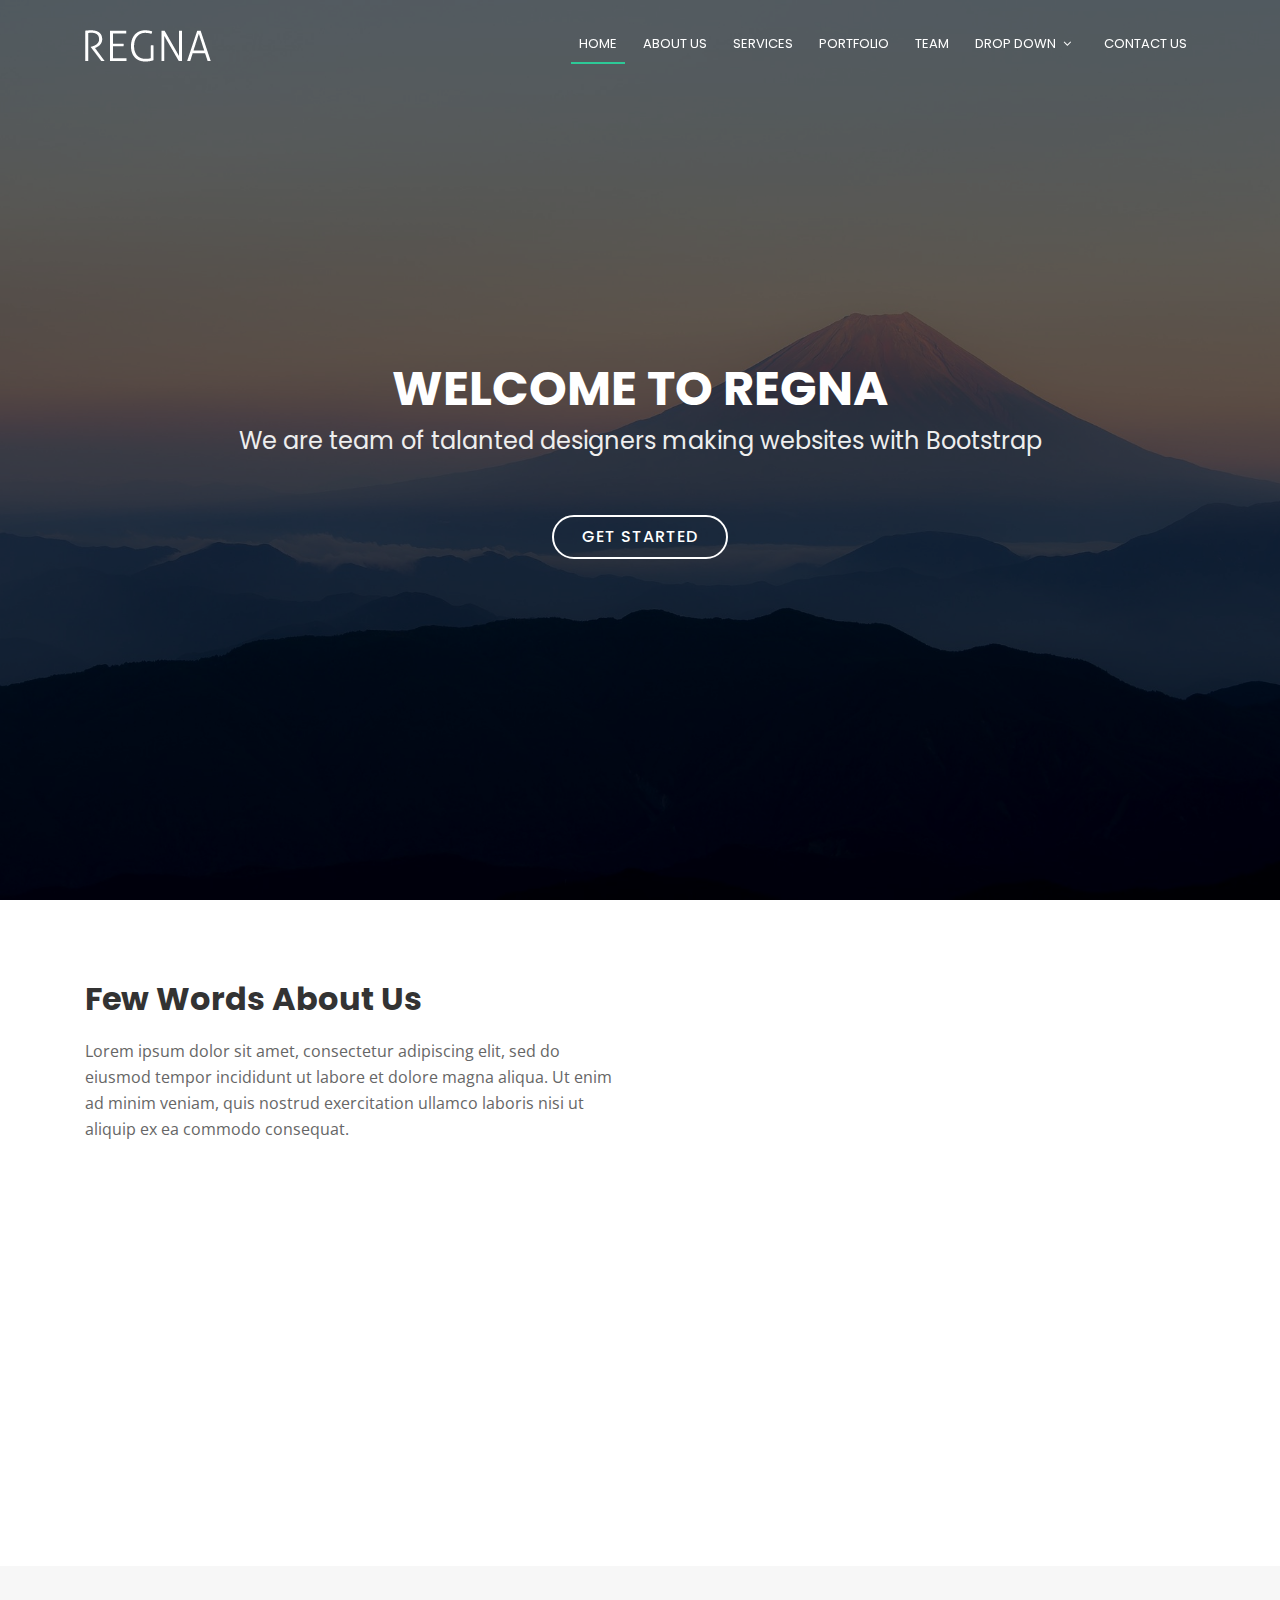
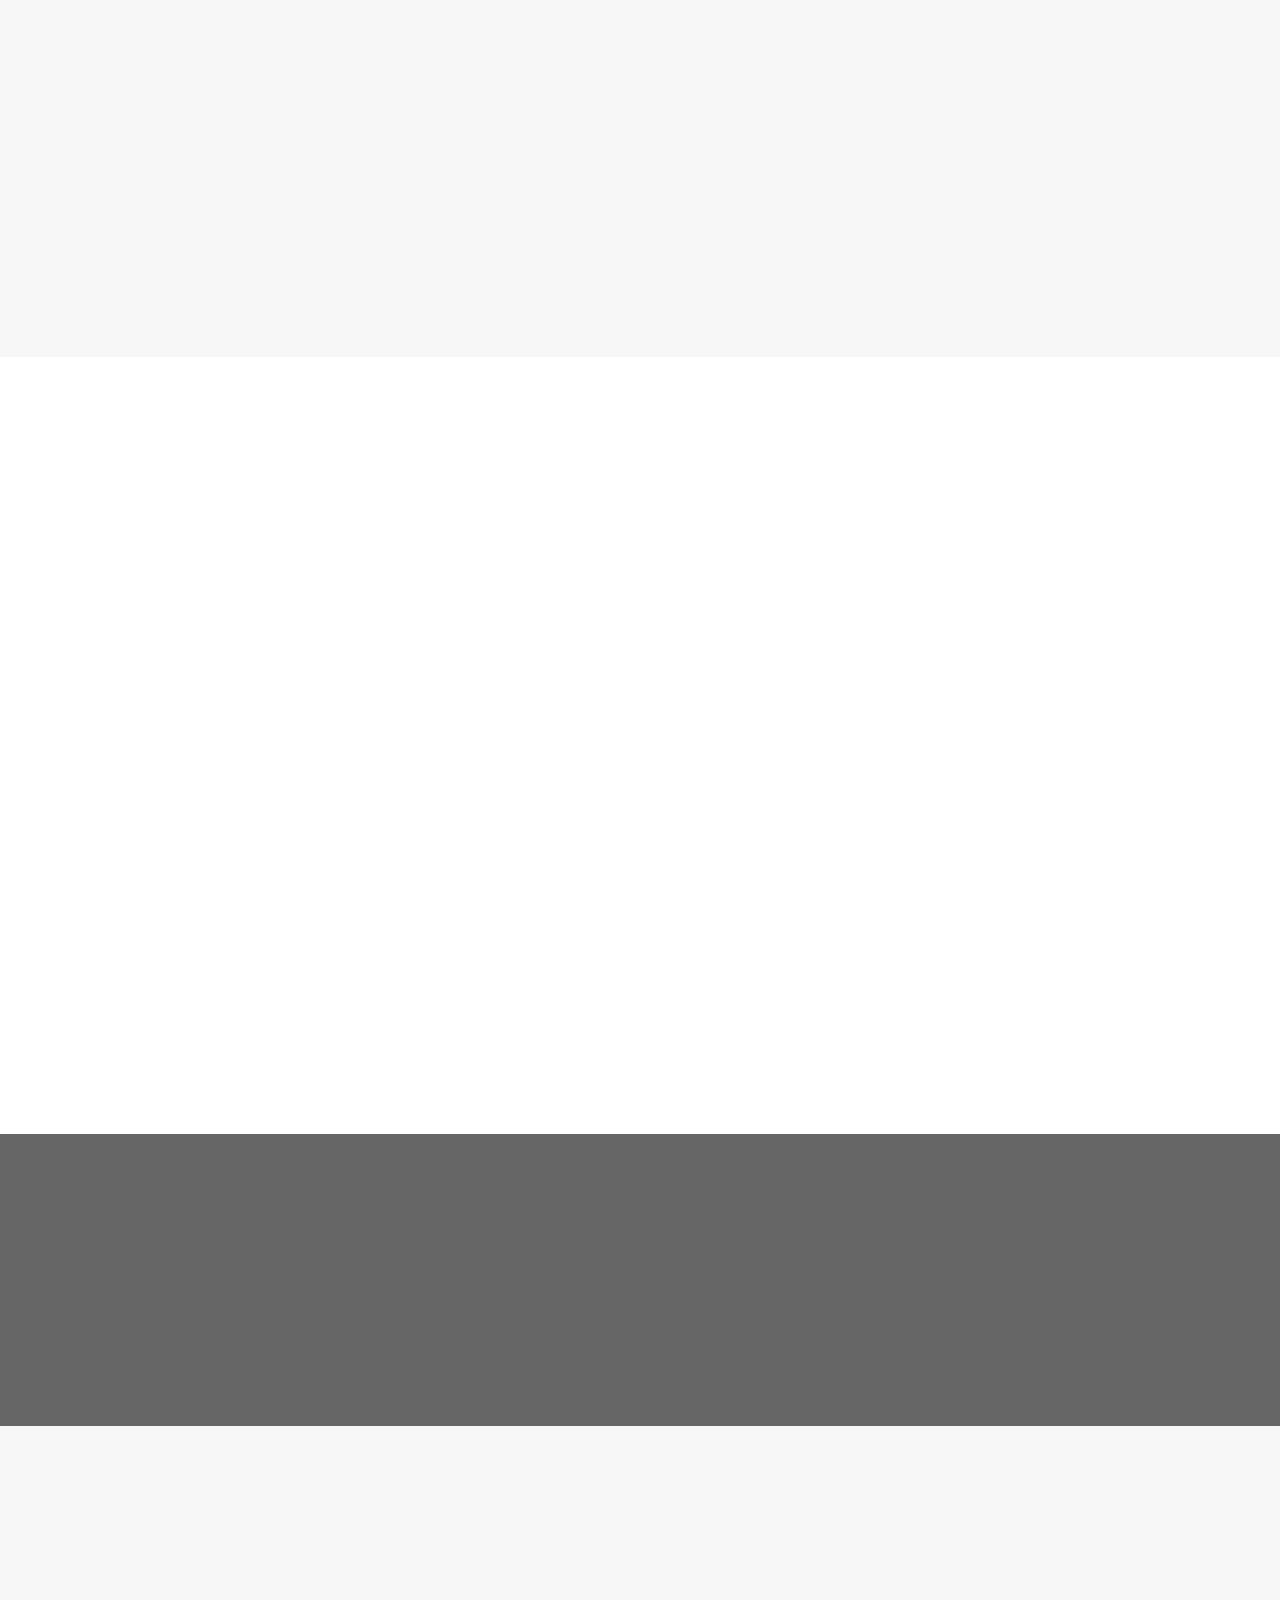
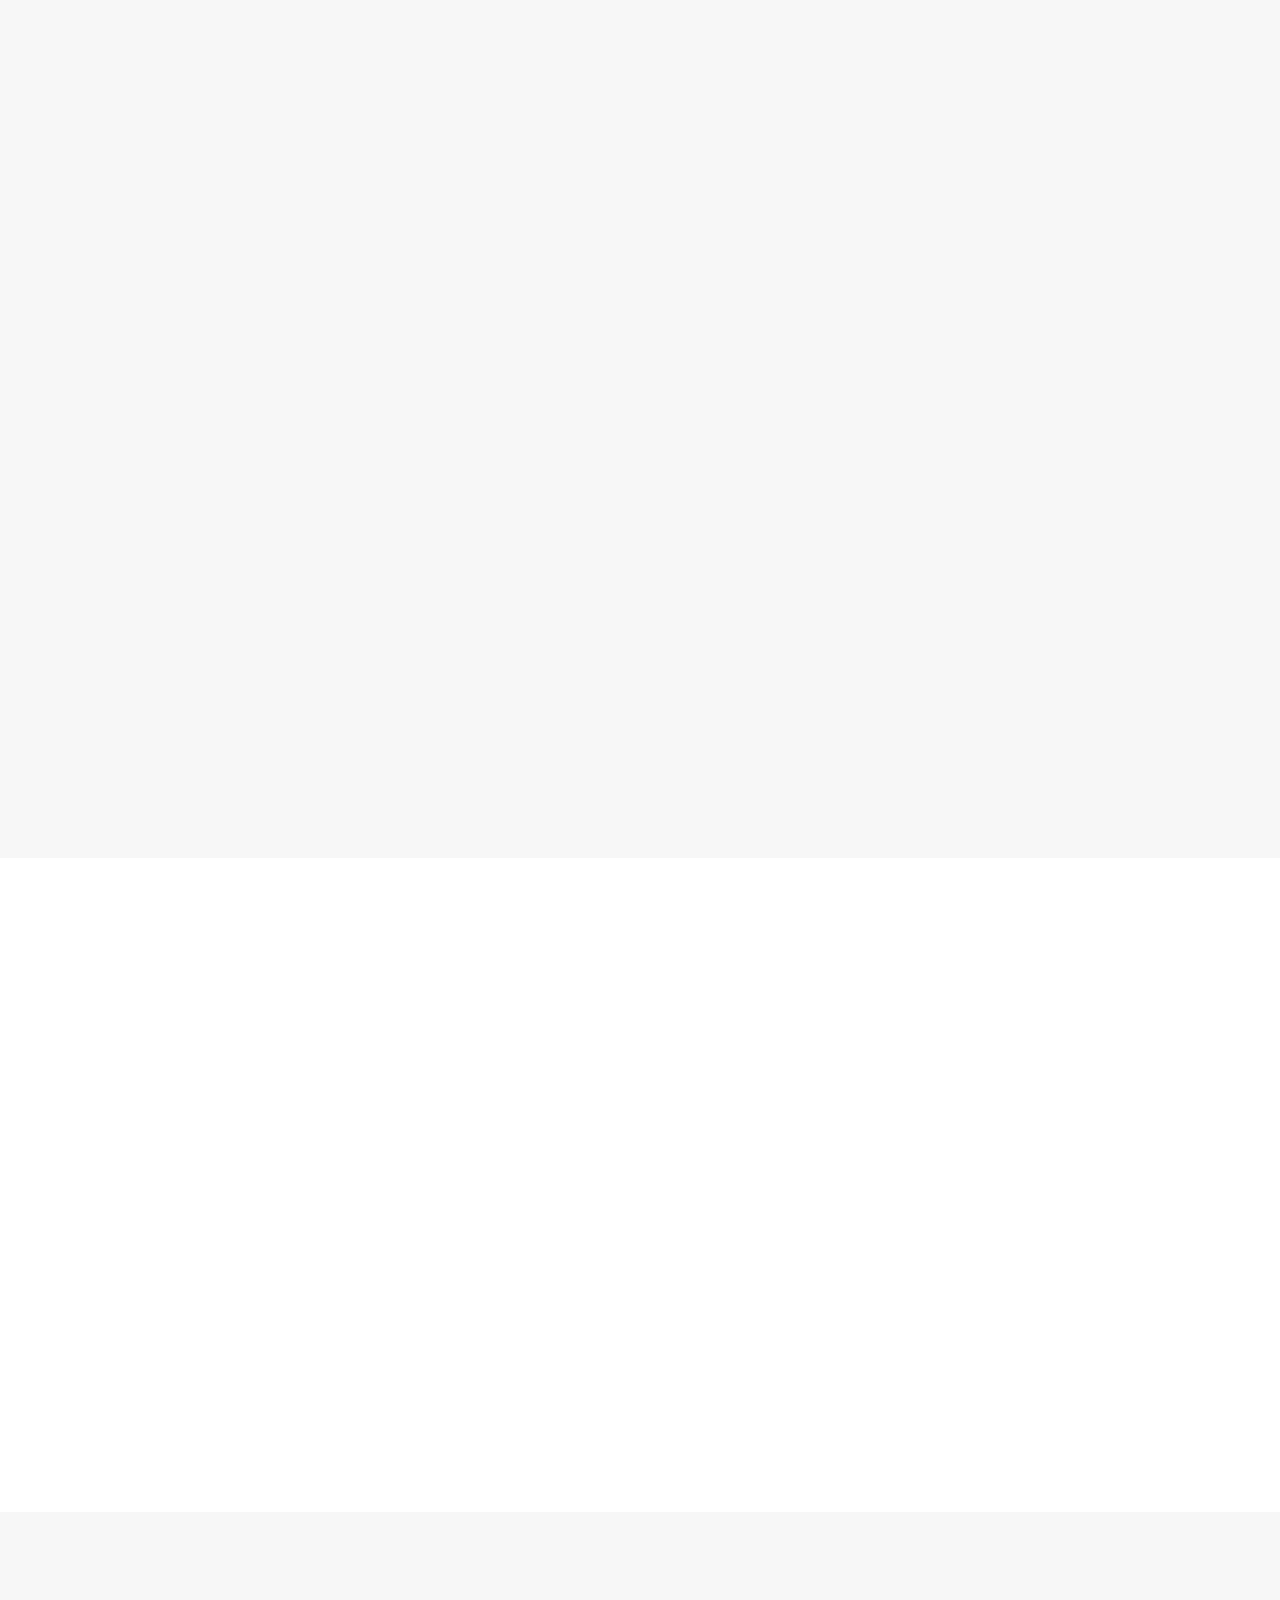
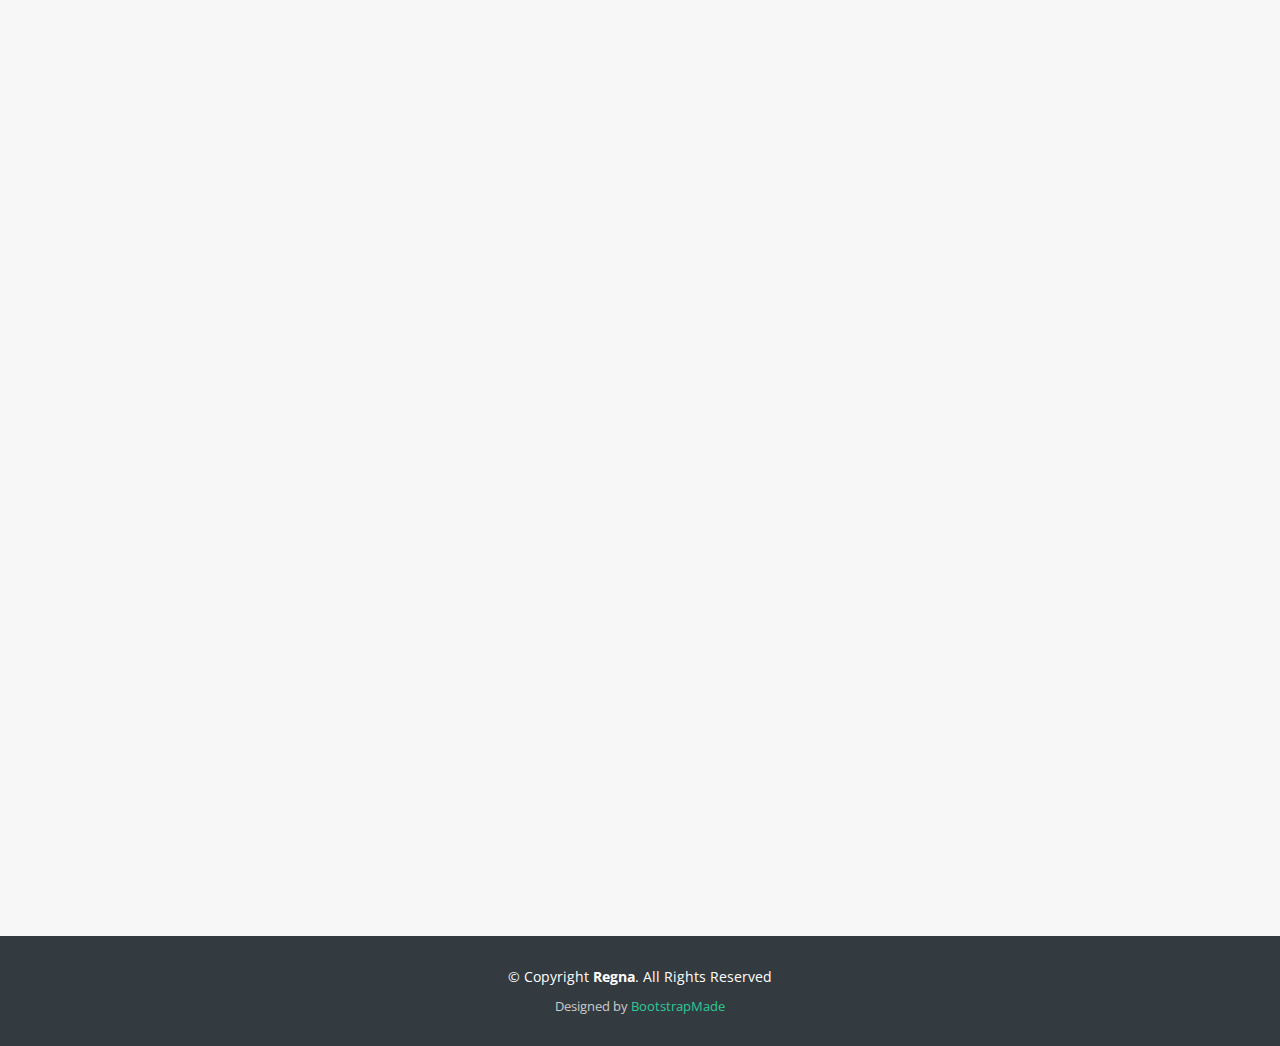
<file: SQLRegna/Regna/Regna/index.html>
<!DOCTYPE html>
<html lang="en">
<head>
  <meta charset="utf-8">
  <title>Regna Bootstrap Template</title>
  <meta content="width=device-width, initial-scale=1.0" name="viewport">
  <meta content="" name="keywords">
  <meta content="" name="description">

  <!-- Favicons -->
  <link href="img/favicon.png" rel="icon">
  <link href="img/apple-touch-icon.png" rel="apple-touch-icon">

  <!-- Google Fonts -->
  <link href="https://fonts.googleapis.com/css?family=Open+Sans:300,300i,400,400i,700,700i|Poppins:300,400,500,700" rel="stylesheet">

  <!-- Bootstrap CSS File -->
  <link href="lib/bootstrap/css/bootstrap.min.css" rel="stylesheet">

  <!-- Libraries CSS Files -->
  <link href="lib/font-awesome/css/font-awesome.min.css" rel="stylesheet">
  <link href="lib/animate/animate.min.css" rel="stylesheet">

  <!-- Main Stylesheet File -->
  <link href="css/style.css" rel="stylesheet">

  <!-- =======================================================
    Theme Name: Regna
    Theme URL: https://bootstrapmade.com/regna-bootstrap-onepage-template/
    Author: BootstrapMade.com
    License: https://bootstrapmade.com/license/
  ======================================================= -->
</head>

<body>

  <!--==========================
  Header
  ============================-->
  <header id="header">
    <div class="container">

      <div id="logo" class="pull-left">
        <a href="#hero"><img src="img/logo.png" alt="" title="" /></img></a>
        <!-- Uncomment below if you prefer to use a text logo -->
        <!--<h1><a href="#hero">Regna</a></h1>-->
      </div>

      <nav id="nav-menu-container">
        <ul class="nav-menu">
          <li class="menu-active"><a href="#hero">Home</a></li>
          <li><a href="#about">About Us</a></li>
          <li><a href="#services">Services</a></li>
          <li><a href="#portfolio">Portfolio</a></li>
          <li><a href="#team">Team</a></li>
          <li class="menu-has-children"><a href="">Drop Down</a>
            <ul>
              <li><a href="#">Drop Down 1</a></li>
              <li class="menu-has-children"><a href="#">Drop Down 2</a>
                <ul>
                  <li><a href="#">Deep Drop Down 1</a></li>
                  <li><a href="#">Deep Drop Down 2</a></li>
                  <li><a href="#">Deep Drop Down 3</a></li>
                  <li><a href="#">Deep Drop Down 4</a></li>
                  <li><a href="#">Deep Drop Down 5</a></li>
                </ul>
              </li>
              <li><a href="#">Drop Down 3</a></li>
              <li><a href="#">Drop Down 4</a></li>
              <li><a href="#">Drop Down 5</a></li>
            </ul>
          </li>
          <li><a href="#contact">Contact Us</a></li>
        </ul>
      </nav><!-- #nav-menu-container -->
    </div>
  </header><!-- #header -->

  <!--==========================
    Hero Section
  ============================-->
  <section id="hero">
    <div class="hero-container">
      <h1>Welcome to Regna</h1>
      <h2>We are team of talanted designers making websites with Bootstrap</h2>
      <a href="#about" class="btn-get-started">Get Started</a>
    </div>
  </section><!-- #hero -->

  <main id="main">

    <!--==========================
      About Us Section
    ============================-->
    <section id="about">
      <div class="container">
        <div class="row about-container">

          <div class="col-lg-6 content order-lg-1 order-2">
            <h2 class="title">Few Words About Us</h2>
            <p>
              Lorem ipsum dolor sit amet, consectetur adipiscing elit, sed do eiusmod tempor incididunt ut labore et dolore magna aliqua. Ut enim ad minim veniam, quis nostrud exercitation ullamco laboris nisi ut aliquip ex ea commodo consequat.
            </p>

            <div class="icon-box wow fadeInUp">
              <div class="icon"><i class="fa fa-shopping-bag"></i></div>
              <h4 class="title"><a href="">Eiusmod Tempor</a></h4>
              <p class="description">Et harum quidem rerum facilis est et expedita distinctio. Nam libero tempore, cum soluta nobis est eligendi</p>
            </div>

            <div class="icon-box wow fadeInUp" data-wow-delay="0.2s">
              <div class="icon"><i class="fa fa-photo"></i></div>
              <h4 class="title"><a href="">Magni Dolores</a></h4>
              <p class="description">Excepteur sint occaecat cupidatat non proident, sunt in culpa qui officia deserunt mollit anim id est laborum</p>
            </div>

            <div class="icon-box wow fadeInUp" data-wow-delay="0.4s">
              <div class="icon"><i class="fa fa-bar-chart"></i></div>
              <h4 class="title"><a href="">Dolor Sitema</a></h4>
              <p class="description">Minim veniam, quis nostrud exercitation ullamco laboris nisi ut aliquip ex ea commodo consequat tarad limino ata</p>
            </div>

          </div>

          <div class="col-lg-6 background order-lg-2 order-1 wow fadeInRight"></div>
        </div>

      </div>
    </section><!-- #about -->

    <!--==========================
      Facts Section
    ============================-->
    <section id="facts">
      <div class="container wow fadeIn">
        <div class="section-header">
          <h3 class="section-title">Facts</h3>
          <p class="section-description">Sed ut perspiciatis unde omnis iste natus error sit voluptatem accusantium doloremque</p>
        </div>
        <div class="row counters">

  				<div class="col-lg-3 col-6 text-center">
            <span data-toggle="counter-up">232</span>
            <p>Clients</p>
  				</div>

          <div class="col-lg-3 col-6 text-center">
            <span data-toggle="counter-up">521</span>
            <p>Projects</p>
  				</div>

          <div class="col-lg-3 col-6 text-center">
            <span data-toggle="counter-up">1,463</span>
            <p>Hours Of Support</p>
  				</div>

          <div class="col-lg-3 col-6 text-center">
            <span data-toggle="counter-up">15</span>
            <p>Hard Workers</p>
  				</div>

  			</div>

      </div>
    </section><!-- #facts -->

    <!--==========================
      Services Section
    ============================-->
    <section id="services">
      <div class="container wow fadeIn">
        <div class="section-header">
          <h3 class="section-title">Services</h3>
          <p class="section-description">Sed ut perspiciatis unde omnis iste natus error sit voluptatem accusantium doloremque</p>
        </div>
        <div class="row">
          <div class="col-lg-4 col-md-6 wow fadeInUp" data-wow-delay="0.2s">
            <div class="box">
              <div class="icon"><a href=""><i class="fa fa-desktop"></i></a></div>
              <h4 class="title"><a href="">Lorem Ipsum</a></h4>
              <p class="description">Voluptatum deleniti atque corrupti quos dolores et quas molestias excepturi sint occaecati cupiditate non provident</p>
            </div>
          </div>
          <div class="col-lg-4 col-md-6 wow fadeInUp" data-wow-delay="0.4s">
            <div class="box">
              <div class="icon"><a href=""><i class="fa fa-bar-chart"></i></a></div>
              <h4 class="title"><a href="">Dolor Sitema</a></h4>
              <p class="description">Minim veniam, quis nostrud exercitation ullamco laboris nisi ut aliquip ex ea commodo consequat tarad limino ata</p>
            </div>
          </div>
          <div class="col-lg-4 col-md-6 wow fadeInUp" data-wow-delay="0.6s">
            <div class="box">
              <div class="icon"><a href=""><i class="fa fa-paper-plane"></i></a></div>
              <h4 class="title"><a href="">Sed ut perspiciatis</a></h4>
              <p class="description">Duis aute irure dolor in reprehenderit in voluptate velit esse cillum dolore eu fugiat nulla pariatur</p>
            </div>
          </div>

          <div class="col-lg-4 col-md-6 wow fadeInUp" data-wow-delay="0.2s">
            <div class="box">
              <div class="icon"><a href=""><i class="fa fa-photo"></i></a></div>
              <h4 class="title"><a href="">Magni Dolores</a></h4>
              <p class="description">Excepteur sint occaecat cupidatat non proident, sunt in culpa qui officia deserunt mollit anim id est laborum</p>
            </div>
          </div>
          <div class="col-lg-4 col-md-6 wow fadeInUp" data-wow-delay="0.4s">
            <div class="box">
              <div class="icon"><a href=""><i class="fa fa-road"></i></a></div>
              <h4 class="title"><a href="">Nemo Enim</a></h4>
              <p class="description">At vero eos et accusamus et iusto odio dignissimos ducimus qui blanditiis praesentium voluptatum deleniti atque</p>
            </div>
          </div>
          <div class="col-lg-4 col-md-6 wow fadeInUp" data-wow-delay="0.6s">
            <div class="box">
              <div class="icon"><a href=""><i class="fa fa-shopping-bag"></i></a></div>
              <h4 class="title"><a href="">Eiusmod Tempor</a></h4>
              <p class="description">Et harum quidem rerum facilis est et expedita distinctio. Nam libero tempore, cum soluta nobis est eligendi</p>
            </div>
          </div>
        </div>

      </div>
    </section><!-- #services -->

    <!--==========================
    Call To Action Section
    ============================-->
    <section id="call-to-action">
      <div class="container wow fadeIn">
        <div class="row">
          <div class="col-lg-9 text-center text-lg-left">
            <h3 class="cta-title">Call To Action</h3>
            <p class="cta-text"> Duis aute irure dolor in reprehenderit in voluptate velit esse cillum dolore eu fugiat nulla pariatur. Excepteur sint occaecat cupidatat non proident, sunt in culpa qui officia deserunt mollit anim id est laborum.</p>
          </div>
          <div class="col-lg-3 cta-btn-container text-center">
            <a class="cta-btn align-middle" href="#">Call To Action</a>
          </div>
        </div>

      </div>
    </section><!-- #call-to-action -->

    <!--==========================
      Portfolio Section
    ============================-->
    <section id="portfolio">
      <div class="container wow fadeInUp">
        <div class="section-header">
          <h3 class="section-title">Portfolio</h3>
          <p class="section-description">Sed ut perspiciatis unde omnis iste natus error sit voluptatem accusantium doloremque</p>
        </div>
        <div class="row">

          <div class="col-lg-12">
            <ul id="portfolio-flters">
              <li data-filter=".filter-app, .filter-card, .filter-logo, .filter-web" class="filter-active">All</li>
              <li data-filter=".filter-app">App</li>
              <li data-filter=".filter-card">Card</li>
              <li data-filter=".filter-logo">Logo</li>
              <li data-filter=".filter-web">Web</li>
            </ul>
          </div>
        </div>

        <div class="row" id="portfolio-wrapper">
          <div class="col-lg-3 col-md-6 portfolio-item filter-app">
            <a href="">
              <img src="img/portfolio/app1.jpg" alt="">
              <div class="details">
                <h4>App 1</h4>
                <span>Alored dono par</span>
              </div>
            </a>
          </div>

          <div class="col-lg-3 col-md-6 portfolio-item filter-web">
            <a href="">
              <img src="img/portfolio/web2.jpg" alt="">
              <div class="details">
                <h4>Web 2</h4>
                <span>Alored dono par</span>
              </div>
            </a>
          </div>

          <div class="col-lg-3 col-md-6 portfolio-item filter-app">
            <a href="">
              <img src="img/portfolio/app3.jpg" alt="">
              <div class="details">
                <h4>App 3</h4>
                <span>Alored dono par</span>
              </div>
            </a>
          </div>

          <div class="col-lg-3 col-md-6 portfolio-item filter-card">
            <a href="">
              <img src="img/portfolio/card1.jpg" alt="">
              <div class="details">
                <h4>Card 1</h4>
                <span>Alored dono par</span>
              </div>
            </a>
          </div>

          <div class="col-lg-3 col-md-6 portfolio-item filter-card">
            <a href="">
              <img src="img/portfolio/card2.jpg" alt="">
              <div class="details">
                <h4>Card 2</h4>
                <span>Alored dono par</span>
              </div>
            </a>
          </div>

          <div class="col-lg-3 col-md-6 portfolio-item filter-web">
            <a href="">
              <img src="img/portfolio/web3.jpg" alt="">
              <div class="details">
                <h4>Web 3</h4>
                <span>Alored dono par</span>
              </div>
            </a>
          </div>

          <div class="col-lg-3 col-md-6 portfolio-item filter-card">
            <a href="">
              <img src="img/portfolio/card3.jpg" alt="">
              <div class="details">
                <h4>Card 3</h4>
                <span>Alored dono par</span>
              </div>
            </a>
          </div>

          <div class="col-lg-3 col-md-6 portfolio-item filter-app">
            <a href="">
              <img src="img/portfolio/app2.jpg" alt="">
              <div class="details">
                <h4>App 2</h4>
                <span>Alored dono par</span>
              </div>
            </a>
          </div>

          <div class="col-lg-3 col-md-6 portfolio-item filter-logo">
            <a href="">
              <img src="img/portfolio/logo1.jpg" alt="">
              <div class="details">
                <h4>Logo 1</h4>
                <span>Alored dono par</span>
              </div>
            </a>
          </div>

          <div class="col-lg-3 col-md-6 portfolio-item filter-logo">
            <a href="">
              <img src="img/portfolio/logo3.jpg" alt="">
              <div class="details">
                <h4>Logo 3</h4>
                <span>Alored dono par</span>
              </div>
            </a>
          </div>

          <div class="col-lg-3 col-md-6 portfolio-item filter-web">
            <a href="">
              <img src="img/portfolio/web1.jpg" alt="">
              <div class="details">
                <h4>Web 1</h4>
                <span>Alored dono par</span>
              </div>
            </a>
          </div>

          <div class="col-lg-3 col-md-6 portfolio-item filter-logo">
            <a href="">
              <img src="img/portfolio/logo2.jpg" alt="">
              <div class="details">
                <h4>Logo 2</h4>
                <span>Alored dono par</span>
              </div>
            </a>
          </div>

        </div>

      </div>
    </section><!-- #portfolio -->

    <!--==========================
      Team Section
    ============================-->
    <section id="team">
      <div class="container wow fadeInUp">
        <div class="section-header">
          <h3 class="section-title">Team</h3>
          <p class="section-description">Sed ut perspiciatis unde omnis iste natus error sit voluptatem accusantium doloremque</p>
        </div>
        <div class="row">
          <div class="col-lg-3 col-md-6">
            <div class="member">
              <div class="pic"><img src="img/team-1.jpg" alt=""></div>
              <h4>Walter White</h4>
              <span>Chief Executive Officer</span>
              <div class="social">
                <a href=""><i class="fa fa-twitter"></i></a>
                <a href=""><i class="fa fa-facebook"></i></a>
                <a href=""><i class="fa fa-google-plus"></i></a>
                <a href=""><i class="fa fa-linkedin"></i></a>
              </div>
            </div>
          </div>

          <div class="col-lg-3 col-md-6">
            <div class="member">
              <div class="pic"><img src="img/team-2.jpg" alt=""></div>
              <h4>Sarah Jhinson</h4>
              <span>Product Manager</span>
              <div class="social">
                <a href=""><i class="fa fa-twitter"></i></a>
                <a href=""><i class="fa fa-facebook"></i></a>
                <a href=""><i class="fa fa-google-plus"></i></a>
                <a href=""><i class="fa fa-linkedin"></i></a>
              </div>
            </div>
          </div>

          <div class="col-lg-3 col-md-6">
            <div class="member">
              <div class="pic"><img src="img/team-3.jpg" alt=""></div>
              <h4>William Anderson</h4>
              <span>CTO</span>
              <div class="social">
                <a href=""><i class="fa fa-twitter"></i></a>
                <a href=""><i class="fa fa-facebook"></i></a>
                <a href=""><i class="fa fa-google-plus"></i></a>
                <a href=""><i class="fa fa-linkedin"></i></a>
              </div>
            </div>
          </div>

          <div class="col-lg-3 col-md-6">
            <div class="member">
              <div class="pic"><img src="img/team-4.jpg" alt=""></div>
              <h4>Amanda Jepson</h4>
              <span>Accountant</span>
              <div class="social">
                <a href=""><i class="fa fa-twitter"></i></a>
                <a href=""><i class="fa fa-facebook"></i></a>
                <a href=""><i class="fa fa-google-plus"></i></a>
                <a href=""><i class="fa fa-linkedin"></i></a>
              </div>
            </div>
          </div>
        </div>

      </div>
    </section><!-- #team -->

    <!--==========================
      Contact Section
    ============================-->
    <section id="contact">
      <div class="container wow fadeInUp">
        <div class="section-header">
          <h3 class="section-title">Contact</h3>
          <p class="section-description">Sed ut perspiciatis unde omnis iste natus error sit voluptatem accusantium doloremque</p>
        </div>
      </div>

      <!-- Uncomment below if you wan to use dynamic maps -->
      <iframe src="https://www.google.com/maps/embed?pb=!1m18!1m12!1m3!1d22864.11283411948!2d-73.96468908098944!3d40.630720240038435!2m3!1f0!2f0!3f0!3m2!1i1024!2i768!4f13.1!3m3!1m2!1s0x89c24fa5d33f083b%3A0xc80b8f06e177fe62!2sNew+York%2C+NY%2C+USA!5e0!3m2!1sen!2sbg!4v1540447494452" width="100%" height="380" frameborder="0" style="border:0" allowfullscreen></iframe>

      <div class="container wow fadeInUp mt-5">
        <div class="row justify-content-center">

          <div class="col-lg-3 col-md-4">

            <div class="info">
              <div>
                <i class="fa fa-map-marker"></i>
                <p>A108 Adam Street<br>New York, NY 535022</p>
              </div>

              <div>
                <i class="fa fa-envelope"></i>
                <p>info@example.com</p>
              </div>

              <div>
                <i class="fa fa-phone"></i>
                <p>+1 5589 55488 55s</p>
              </div>
            </div>

            <div class="social-links">
              <a href="#" class="twitter"><i class="fa fa-twitter"></i></a>
              <a href="#" class="facebook"><i class="fa fa-facebook"></i></a>
              <a href="#" class="instagram"><i class="fa fa-instagram"></i></a>
              <a href="#" class="google-plus"><i class="fa fa-google-plus"></i></a>
              <a href="#" class="linkedin"><i class="fa fa-linkedin"></i></a>
            </div>

          </div>

          <div class="col-lg-5 col-md-8">
            <div class="form">
              <div id="sendmessage">Your message has been sent. Thank you!</div>
              <div id="errormessage"></div>
              <form action="" method="post" role="form" class="contactForm">
                <div class="form-group">
                  <input type="text" name="name" class="form-control" id="name" placeholder="Your Name" data-rule="minlen:4" data-msg="Please enter at least 4 chars" />
                  <div class="validation"></div>
                </div>
                <div class="form-group">
                  <input type="email" class="form-control" name="email" id="email" placeholder="Your Email" data-rule="email" data-msg="Please enter a valid email" />
                  <div class="validation"></div>
                </div>
                <div class="form-group">
                  <input type="text" class="form-control" name="subject" id="subject" placeholder="Subject" data-rule="minlen:4" data-msg="Please enter at least 8 chars of subject" />
                  <div class="validation"></div>
                </div>
                <div class="form-group">
                  <textarea class="form-control" name="message" rows="5" data-rule="required" data-msg="Please write something for us" placeholder="Message"></textarea>
                  <div class="validation"></div>
                </div>
                <div class="text-center"><button type="submit">Send Message</button></div>
              </form>
            </div>
          </div>

        </div>

      </div>
    </section><!-- #contact -->

  </main>

  <!--==========================
    Footer
  ============================-->
  <footer id="footer">
    <div class="footer-top">
      <div class="container">

      </div>
    </div>

    <div class="container">
      <div class="copyright">
        &copy; Copyright <strong>Regna</strong>. All Rights Reserved
      </div>
      <div class="credits">
        <!--
          All the links in the footer should remain intact.
          You can delete the links only if you purchased the pro version.
          Licensing information: https://bootstrapmade.com/license/
          Purchase the pro version with working PHP/AJAX contact form: https://bootstrapmade.com/buy/?theme=Regna
        -->
        Designed by <a href="https://bootstrapmade.com/">BootstrapMade</a>
      </div>
    </div>
  </footer><!-- #footer -->

  <a href="#" class="back-to-top"><i class="fa fa-chevron-up"></i></a>

  <!-- JavaScript Libraries -->
  <script src="lib/jquery/jquery.min.js"></script>
  <script src="lib/jquery/jquery-migrate.min.js"></script>
  <script src="lib/bootstrap/js/bootstrap.bundle.min.js"></script>
  <script src="lib/easing/easing.min.js"></script>
  <script src="lib/wow/wow.min.js"></script>
  <script src="lib/waypoints/waypoints.min.js"></script>
  <script src="lib/counterup/counterup.min.js"></script>
  <script src="lib/superfish/hoverIntent.js"></script>
  <script src="lib/superfish/superfish.min.js"></script>

  <!-- Contact Form JavaScript File -->
  <script src="contactform/contactform.js"></script>

  <!-- Template Main Javascript File -->
  <script src="js/main.js"></script>

</body>
</html>
</file>
<file: SQLRegna/Regna/Regna/css/style.css>
/*
  Theme Name: Regna
  Theme URL: https://bootstrapmade.com/regna-bootstrap-onepage-template/
  Author: BootstrapMade.com
  License: https://bootstrapmade.com/license/
*/
/*--------------------------------------------------------------
# General
--------------------------------------------------------------*/
body {
  background: #fff;
  color: #666666;
  font-family: "Open Sans", sans-serif;
}

a {
  color: #2dc997;
}

a:hover, a:active, a:focus {
  color: #2dca98;
  outline: none;
  text-decoration: none;
}

p {
  padding: 0;
  margin: 0 0 30px 0;
}

h1, h2, h3, h4, h5, h6 {
  font-family: "Poppins", sans-serif;
  font-weight: 400;
  margin: 0 0 20px 0;
  padding: 0;
}

/* Prelaoder */
#preloader {
  position: fixed;
  left: 0;
  top: 0;
  z-index: 999;
  width: 100%;
  height: 100%;
  overflow: visible;
  background: #fff url("../img/preloader.svg") no-repeat center center;
}

/* Back to top button */
.back-to-top {
  position: fixed;
  display: none;
  background: rgba(0, 0, 0, 0.2);
  color: #fff;
  padding: 6px 12px 9px 12px;
  font-size: 16px;
  border-radius: 2px;
  right: 15px;
  bottom: 15px;
  transition: background 0.5s;
}

@media (max-width: 768px) {
  .back-to-top {
    bottom: 15px;
  }
}

.back-to-top:focus {
  background: rgba(0, 0, 0, 0.2);
  color: #fff;
  outline: none;
}

.back-to-top:hover {
  background: #2dc997;
  color: #fff;
}

/*--------------------------------------------------------------
# Header
--------------------------------------------------------------*/
#header {
  padding: 30px 0;
  height: 92px;
  position: fixed;
  left: 0;
  top: 0;
  right: 0;
  transition: all 0.5s;
  z-index: 997;
}

#header #logo {
  float: left;
}

#header #logo h1 {
  font-size: 36px;
  margin: 0;
  padding: 6px 0;
  line-height: 1;
  font-family: "Poppins", sans-serif;
  font-weight: 700;
  letter-spacing: 3px;
  text-transform: uppercase;
}

#header #logo h1 a, #header #logo h1 a:hover {
  color: #fff;
}

#header #logo img {
  padding: 0;
  margin: 0;
}

@media (max-width: 768px) {
  #header #logo h1 {
    font-size: 26px;
  }
  #header #logo img {
    max-height: 40px;
  }
}

#header.header-fixed {
  background: rgba(52, 59, 64, 0.9);
  padding: 20px 0;
  height: 72px;
  transition: all 0.5s;
}

/*--------------------------------------------------------------
# Hero Section
--------------------------------------------------------------*/
#hero {
  width: 100%;
  height: 100vh;
  background: url(../img/hero-bg.jpg) top center;
  background-size: cover;
  position: relative;
}

@media (min-width: 1024px) {
  #hero {
    background-attachment: fixed;
  }
}

#hero:before {
  content: "";
  background: rgba(0, 0, 0, 0.6);
  position: absolute;
  bottom: 0;
  top: 0;
  left: 0;
  right: 0;
}

#hero .hero-container {
  position: absolute;
  bottom: 0;
  top: 0;
  left: 0;
  right: 0;
  display: flex;
  justify-content: center;
  align-items: center;
  flex-direction: column;
  text-align: center;
}

#hero h1 {
  margin: 30px 0 10px 0;
  font-size: 48px;
  font-weight: 700;
  line-height: 56px;
  text-transform: uppercase;
  color: #fff;
}

@media (max-width: 768px) {
  #hero h1 {
    font-size: 28px;
    line-height: 36px;
  }
}

#hero h2 {
  color: #eee;
  margin-bottom: 50px;
  font-size: 24px;
}

@media (max-width: 768px) {
  #hero h2 {
    font-size: 18px;
    line-height: 24px;
    margin-bottom: 30px;
  }
}

#hero .btn-get-started {
  font-family: "Poppins", sans-serif;
  text-transform: uppercase;
  font-weight: 500;
  font-size: 16px;
  letter-spacing: 1px;
  display: inline-block;
  padding: 8px 28px;
  border-radius: 50px;
  transition: 0.5s;
  margin: 10px;
  border: 2px solid #fff;
  color: #fff;
}

#hero .btn-get-started:hover {
  background: #2dc997;
  border: 2px solid #2dc997;
}

/*--------------------------------------------------------------
# Navigation Menu
--------------------------------------------------------------*/
/* Nav Menu Essentials */
.nav-menu, .nav-menu * {
  margin: 0;
  padding: 0;
  list-style: none;
}

.nav-menu ul {
  position: absolute;
  display: none;
  top: 100%;
  left: 0;
  z-index: 99;
}

.nav-menu li {
  position: relative;
  white-space: nowrap;
}

.nav-menu > li {
  float: left;
}

.nav-menu li:hover > ul,
.nav-menu li.sfHover > ul {
  display: block;
}

.nav-menu ul ul {
  top: 0;
  left: 100%;
}

.nav-menu ul li {
  min-width: 180px;
}

/* Nav Menu Arrows */
.sf-arrows .sf-with-ul {
  padding-right: 30px;
}

.sf-arrows .sf-with-ul:after {
  content: "\f107";
  position: absolute;
  right: 15px;
  font-family: FontAwesome;
  font-style: normal;
  font-weight: normal;
}

.sf-arrows ul .sf-with-ul:after {
  content: "\f105";
}

/* Nav Meu Container */
#nav-menu-container {
  float: right;
  margin: 0;
}

@media (max-width: 768px) {
  #nav-menu-container {
    display: none;
  }
}

/* Nav Meu Styling */
.nav-menu a {
  padding: 0 8px 10px 8px;
  text-decoration: none;
  display: inline-block;
  color: #fff;
  font-family: "Poppins", sans-serif;
  font-weight: 400;
  text-transform: uppercase;
  font-size: 13px;
  outline: none;
}

.nav-menu > li {
  margin-left: 10px;
}

.nav-menu > li > a:before {
  content: "";
  position: absolute;
  width: 100%;
  height: 2px;
  bottom: 0;
  left: 0;
  background-color: #2dc997;
  visibility: hidden;
  -webkit-transform: scaleX(0);
  transform: scaleX(0);
  -webkit-transition: all 0.3s ease-in-out 0s;
  transition: all 0.3s ease-in-out 0s;
}

.nav-menu a:hover:before, .nav-menu li:hover > a:before, .nav-menu .menu-active > a:before {
  visibility: visible;
  -webkit-transform: scaleX(1);
  transform: scaleX(1);
}

.nav-menu ul {
  margin: 4px 0 0 0;
  border: 1px solid #e7e7e7;
}

.nav-menu ul li {
  background: #fff;
}

.nav-menu ul li:first-child {
  border-top: 0;
}

.nav-menu ul li a {
  padding: 10px;
  color: #333;
  transition: 0.3s;
  display: block;
  font-size: 13px;
  text-transform: none;
}

.nav-menu ul li a:hover {
  background: #2dc997;
  color: #fff;
}

.nav-menu ul ul {
  margin: 0;
}

/* Mobile Nav Toggle */
#mobile-nav-toggle {
  position: fixed;
  right: 0;
  top: 0;
  z-index: 999;
  margin: 20px 20px 0 0;
  border: 0;
  background: none;
  font-size: 24px;
  display: none;
  transition: all 0.4s;
  outline: none;
  cursor: pointer;
}

#mobile-nav-toggle i {
  color: #fff;
}

@media (max-width: 768px) {
  #mobile-nav-toggle {
    display: inline;
  }
}

/* Mobile Nav Styling */
#mobile-nav {
  position: fixed;
  top: 0;
  padding-top: 18px;
  bottom: 0;
  z-index: 998;
  background: rgba(52, 59, 64, 0.9);
  left: -260px;
  width: 260px;
  overflow-y: auto;
  transition: 0.4s;
}

#mobile-nav ul {
  padding: 0;
  margin: 0;
  list-style: none;
}

#mobile-nav ul li {
  position: relative;
}

#mobile-nav ul li a {
  color: #fff;
  font-size: 16px;
  overflow: hidden;
  padding: 10px 22px 10px 15px;
  position: relative;
  text-decoration: none;
  width: 100%;
  display: block;
  outline: none;
}

#mobile-nav ul li a:hover {
  color: #fff;
}

#mobile-nav ul li li {
  padding-left: 30px;
}

#mobile-nav ul .menu-has-children i {
  position: absolute;
  right: 0;
  z-index: 99;
  padding: 15px;
  cursor: pointer;
  color: #fff;
}

#mobile-nav ul .menu-has-children i.fa-chevron-up {
  color: #2dc997;
}

#mobile-nav ul .menu-item-active {
  color: #2dc997;
}

#mobile-body-overly {
  width: 100%;
  height: 100%;
  z-index: 997;
  top: 0;
  left: 0;
  position: fixed;
  background: rgba(52, 59, 64, 0.9);
  display: none;
}

/* Mobile Nav body classes */
body.mobile-nav-active {
  overflow: hidden;
}

body.mobile-nav-active #mobile-nav {
  left: 0;
}

body.mobile-nav-active #mobile-nav-toggle {
  color: #fff;
}

/*--------------------------------------------------------------
# Sections
--------------------------------------------------------------*/
/* Sections Header
--------------------------------*/
.section-header .section-title {
  font-size: 32px;
  color: #111;
  text-transform: uppercase;
  text-align: center;
  font-weight: 700;
  margin-bottom: 5px;
}

.section-header .section-description {
  text-align: center;
  padding-bottom: 40px;
  color: #999;
}

/* About Us Section
--------------------------------*/
#about {
  background: #fff;
  padding: 80px 0;
}

#about .about-container .background {
  min-height: 300px;
  background: url(../img/about-img.jpg) center top no-repeat;
  margin-bottom: 10px;
}

#about .about-container .content {
  background: #fff;
}

#about .about-container .title {
  color: #333;
  font-weight: 700;
  font-size: 32px;
}

@media (max-width: 768px) {
  #about .about-container .title {
    padding-top: 15px;
  }
}

#about .about-container p {
  line-height: 26px;
}

#about .about-container p:last-child {
  margin-bottom: 0;
}

#about .about-container .icon-box {
  background: #fff;
  background-size: cover;
  padding: 0 0 30px 0;
}

#about .about-container .icon-box .icon {
  float: left;
  background: #fff;
  width: 64px;
  height: 64px;
  display: flex;
  justify-content: center;
  align-items: center;
  flex-direction: column;
  text-align: center;
  border-radius: 50%;
  border: 2px solid #2dc997;
}

#about .about-container .icon-box .icon i {
  color: #2dc997;
  font-size: 24px;
}

#about .about-container .icon-box .title {
  margin-left: 80px;
  font-weight: 500;
  margin-bottom: 5px;
  font-size: 18px;
  text-transform: uppercase;
}

#about .about-container .icon-box .title a {
  color: #111;
}

#about .about-container .icon-box .description {
  margin-left: 80px;
  line-height: 24px;
  font-size: 14px;
}

/* Facts Section
--------------------------------*/
#facts {
  background: #f7f7f7;
  padding: 80px 0 60px 0;
}

#facts .counters span {
  font-size: 48px;
  display: block;
  color: #2dc997;
}

#facts .counters p {
  padding: 0;
  margin: 0 0 20px 0;
  font-family: "Poppins", sans-serif;
  font-size: 14px;
}

/* Services Section
--------------------------------*/
#services {
  background: #fff;
  background-size: cover;
  padding: 80px 0 60px 0;
}

#services .box {
  padding: 50px 20px;
  margin-bottom: 50px;
  text-align: center;
  border: 1px solid #e6e6e6;
  height: 200px;
  position: relative;
  background: #fafafa;
}

#services .icon {
  position: absolute;
  top: -36px;
  left: calc(50% - 36px);
  transition: 0.2s;
  border-radius: 50%;
  border: 6px solid #fff;
  display: flex;
  justify-content: center;
  align-items: center;
  flex-direction: column;
  text-align: center;
  width: 72px;
  height: 72px;
  background: #2dc997;
}

#services .icon a {
  display: inline-block;
}

#services .icon i {
  color: #fff;
  font-size: 24px;
}

#services .box:hover .icon {
  background: #fff;
  border: 2px solid #2dc997;
}

#services .box:hover .icon i {
  color: #2dc997;
}

#services .box:hover .icon a {
  color: #2dc997;
}

#services .title {
  font-weight: 700;
  font-size: 18px;
  margin-bottom: 15px;
  text-transform: uppercase;
}

#services .title a {
  color: #111;
}

#services .description {
  font-size: 14px;
  line-height: 24px;
}

/* Call To Action Section
--------------------------------*/
#call-to-action {
  background: linear-gradient(rgba(0, 0, 0, 0.6), rgba(0, 0, 0, 0.6)), url(../img/call-to-action-bg.jpg) fixed center center;
  background-size: cover;
  padding: 80px 0;
}

#call-to-action .cta-title {
  color: #fff;
  font-size: 28px;
  font-weight: 700;
}

#call-to-action .cta-text {
  color: #fff;
}

@media (min-width: 769px) {
  #call-to-action .cta-btn-container {
    display: flex;
    align-items: center;
    justify-content: flex-end;
  }
}

#call-to-action .cta-btn {
  font-family: "Poppins", sans-serif;
  text-transform: uppercase;
  font-weight: 500;
  font-size: 16px;
  letter-spacing: 1px;
  display: inline-block;
  padding: 8px 30px;
  border-radius: 50px;
  transition: 0.5s;
  margin: 10px;
  border: 2px solid #fff;
  color: #fff;
}

#call-to-action .cta-btn:hover {
  background: #2dc997;
  border: 2px solid #2dc997;
}

/* Portfolio Section
--------------------------------*/
#portfolio {
  background: #f7f7f7;
  padding: 80px 0;
}

#portfolio #portfolio-wrapper {
  padding-right: 15px;
}

#portfolio #portfolio-flters {
  padding: 0;
  margin: 0 0 45px 0;
  list-style: none;
  text-align: center;
}

#portfolio #portfolio-flters li {
  cursor: pointer;
  margin: 0 10px;
  display: inline-block;
  padding: 10px 22px;
  font-size: 12px;
  line-height: 20px;
  color: #666666;
  border-radius: 4px;
  text-transform: uppercase;
  background: #fff;
  margin-bottom: 5px;
  transition: all 0.3s ease-in-out;
}

#portfolio #portfolio-flters li:hover, #portfolio #portfolio-flters li.filter-active {
  background: #2dc997;
  color: #fff;
}

#portfolio .portfolio-item {
  position: relative;
  height: 200px;
  overflow: hidden !important;
  margin-bottom: 15px;
  transition: all 350ms ease;
  transform: scale(1);
}

#portfolio .portfolio-item a {
  display: block;
  margin-right: 15px;
}

#portfolio .portfolio-item img {
  position: relative;
  top: 0;
  transition: all 600ms cubic-bezier(0.645, 0.045, 0.355, 1);
}

#portfolio .portfolio-item .details {
  height: 50px;
  background: #2dc997;
  position: absolute;
  width: 100%;
  height: 50px;
  bottom: -50px;
  transition: all 300ms cubic-bezier(0.645, 0.045, 0.355, 1);
}

#portfolio .portfolio-item .details h4 {
  font-size: 14px;
  font-weight: 700;
  color: #fff;
  padding: 8px 0 2px 8px;
  margin: 0;
}

#portfolio .portfolio-item .details span {
  display: block;
  color: #fff;
  font-size: 13px;
  padding-left: 8px;
}

#portfolio .portfolio-item:hover .details {
  bottom: 0;
}

#portfolio .portfolio-item:hover img {
  top: -30px;
}

/* Team Section
--------------------------------*/
#team {
  background: #fff;
  padding: 80px 0 60px 0;
}

#team .member {
  text-align: center;
  margin-bottom: 20px;
}

#team .member .pic {
  margin-bottom: 15px;
  overflow: hidden;
  height: 260px;
}

#team .member .pic img {
  max-width: 100%;
}

#team .member h4 {
  font-weight: 700;
  margin-bottom: 2px;
  font-size: 18px;
}

#team .member span {
  font-style: italic;
  display: block;
  font-size: 13px;
}

#team .member .social {
  margin-top: 15px;
}

#team .member .social a {
  color: #b3b3b3;
}

#team .member .social a:hover {
  color: #2dc997;
}

#team .member .social i {
  font-size: 18px;
  margin: 0 2px;
}

/* Contact Section
--------------------------------*/
#contact {
  background: #f7f7f7;
  padding: 80px 0 40px 0;
}

#contact #google-map {
  height: 300px;
  margin-bottom: 20px;
}

#contact .info {
  color: #333333;
}

#contact .info i {
  font-size: 32px;
  color: #2dc997;
  float: left;
}

#contact .info p {
  padding: 0 0 10px 50px;
  margin-bottom: 20px;
  line-height: 22px;
  font-size: 14px;
}

#contact .info .email p {
  padding-top: 5px;
}

#contact .social-links {
  padding-bottom: 20px;
}

#contact .social-links a {
  font-size: 18px;
  display: inline-block;
  background: #333;
  color: #fff;
  line-height: 1;
  padding: 8px 0;
  border-radius: 50%;
  text-align: center;
  width: 36px;
  height: 36px;
  transition: 0.3s;
}

#contact .social-links a:hover {
  background: #2dc997;
  color: #fff;
}

#contact .form #sendmessage {
  color: #2dc997;
  border: 1px solid #2dc997;
  display: none;
  text-align: center;
  padding: 15px;
  font-weight: 600;
  margin-bottom: 15px;
}

#contact .form #errormessage {
  color: red;
  display: none;
  border: 1px solid red;
  text-align: center;
  padding: 15px;
  font-weight: 600;
  margin-bottom: 15px;
}

#contact .form #sendmessage.show, #contact .form #errormessage.show, #contact .form .show {
  display: block;
}

#contact .form .validation {
  color: red;
  display: none;
  margin: 0 0 20px;
  font-weight: 400;
  font-size: 13px;
}

#contact .form input, #contact .form textarea {
  border-radius: 0;
  box-shadow: none;
  font-size: 14px;
}

#contact .form button[type="submit"] {
  background: #2dc997;
  border: 0;
  padding: 10px 24px;
  color: #fff;
  transition: 0.4s;
}

#contact .form button[type="submit"]:hover {
  background: #51d8ad;
}

/*--------------------------------------------------------------
# Footer
--------------------------------------------------------------*/
#footer {
  background: #343b40;
  padding: 30px 0;
  color: #fff;
  font-size: 14px;
}

#footer .copyright {
  text-align: center;
}

#footer .credits {
  padding-top: 10px;
  text-align: center;
  font-size: 13px;
  color: #ccc;
}
</file>
